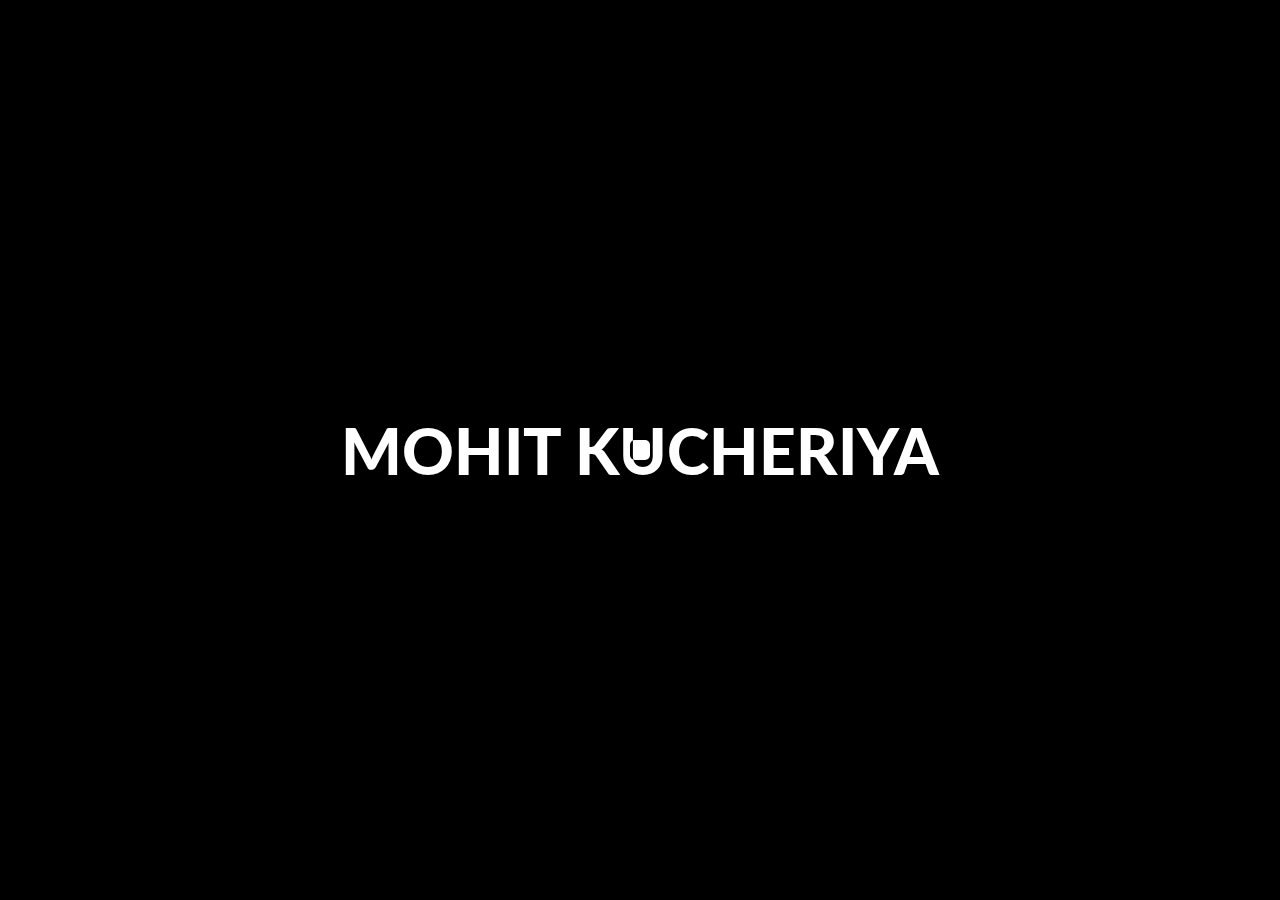
<file: DOMProject3/index.html>
<!DOCTYPE html>
<html lang="en">
<head>
    <meta charset="UTF-8">
    <meta name="viewport" content="width=device-width, initial-scale=1.0">
    <title>JavaScript Practice3 : Using DOM</title>
    <link rel="stylesheet" href="style.css">
</head>
<body>
    <div id="main">
        <div class="cursor"></div>
        <h1>MOHIT KUCHERIYA</h1>
    </div>
    <script src="app.js"></script>
</body>
</html>
</file>
<file: DOMProject3/style.css>
@import url("https://fonts.googleapis.com/css2?family=Lato:ital,wght@0,100;0,300;0,400;0,700;0,900;1,100;1,300;1,400;1,700;1,900&display=swap");

* {
  margin: 0;
  padding: 0;
  font-family: "Lato";
  color: #fff;
}

body,
html {
  width: 100%;
  height: 100%;
  box-sizing: border-box;
}

#main {
  width: 100%;
  height: 100%;
  background-color: black;
  display: flex;
  justify-content: center;
  align-items: center;
}

.cursor {
  width: 20px;
  height: 20px;
  border-radius: 25%;
  background-color: #fff;
  mix-blend-mode: difference;
  position: absolute;
  transition: all linear 0.2s;
}

h1 {
  font-size: 5vw;
  font-weight: 900;
}
</file>
